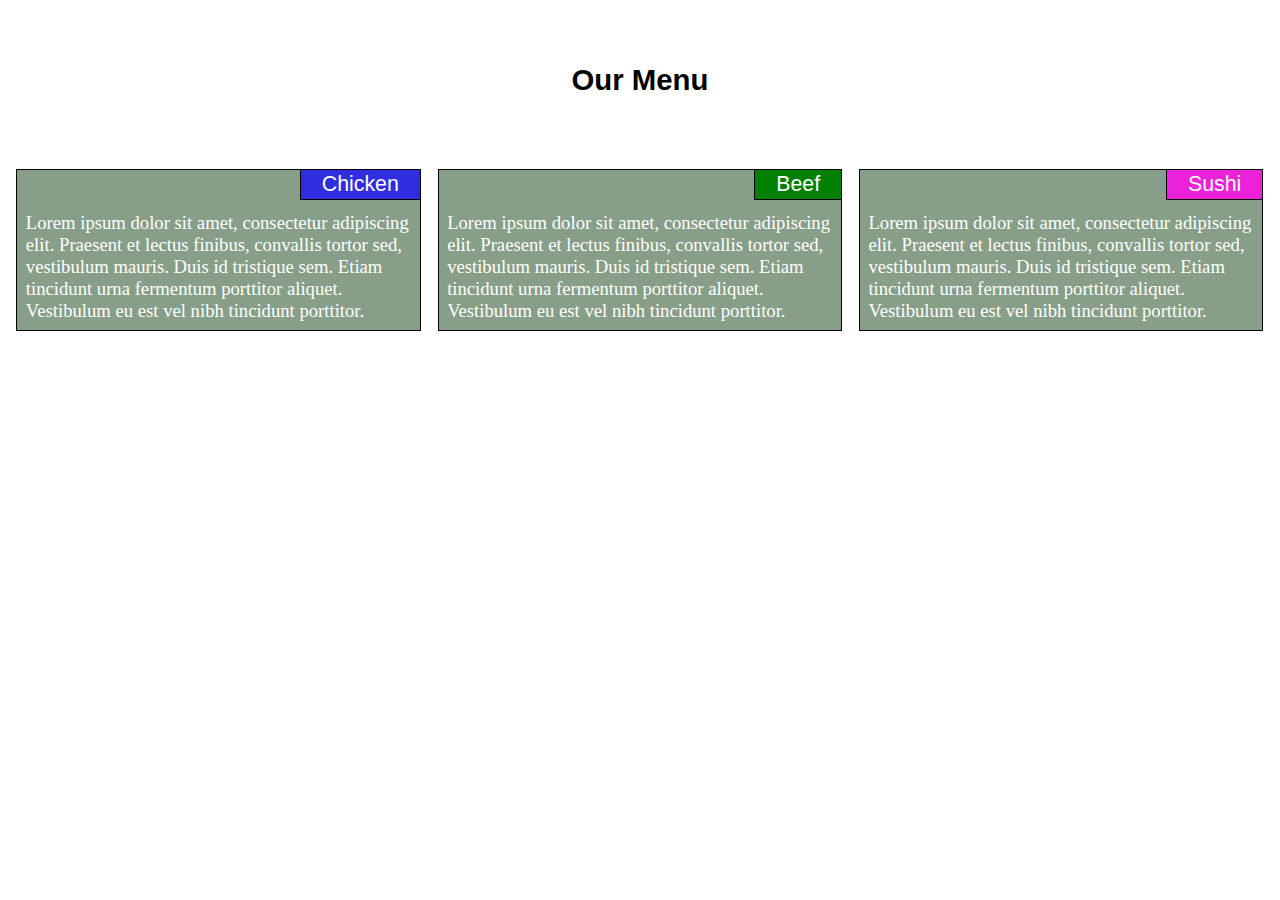
<file: mod2_solution/index.html>
<!DOCTYPE html>
<html lang="en">
<head>
    <meta charset="UTF-8">
    <meta name="viewport" content="width=device-width, initial-scale=1">
    <title>Module 2 Solution</title>
    <link rel="stylesheet" href="css/styles.css">
</head>
<body>
    <h1>Our Menu</h1>

    <div class="row">
        <div class="container-fluid col-lg-4 col-md-6 col-sm-12"><section>
        <p class="cell-heading" id="item-1">Chicken</p>
        <p class="cell">
            Lorem ipsum dolor sit amet, consectetur adipiscing elit. Praesent et lectus finibus, convallis tortor sed, vestibulum mauris. Duis id tristique sem. Etiam tincidunt urna fermentum porttitor aliquet. Vestibulum eu est vel nibh tincidunt porttitor.
        </p></section>
        </div>
        <div class="container-fluid col-lg-4 col-md-6 col-sm-12"><section>
        <p class="cell-heading" id="item-2">Beef</p>
        <p class="cell">
            Lorem ipsum dolor sit amet, consectetur adipiscing elit. Praesent et lectus finibus, convallis tortor sed, vestibulum mauris. Duis id tristique sem. Etiam tincidunt urna fermentum porttitor aliquet. Vestibulum eu est vel nibh tincidunt porttitor.
        </p></section>
        </div>
        <div class="container-fluid col-lg-4 col-md-6 col-sm-12"><section>
        <p class="cell-heading" id="item-3">Sushi</p>
        <p class="cell">
            Lorem ipsum dolor sit amet, consectetur adipiscing elit. Praesent et lectus finibus, convallis tortor sed, vestibulum mauris. Duis id tristique sem. Etiam tincidunt urna fermentum porttitor aliquet. Vestibulum eu est vel nibh tincidunt porttitor.
        </p></section>
        </div>
    </div>
</body>
</html>
</file>
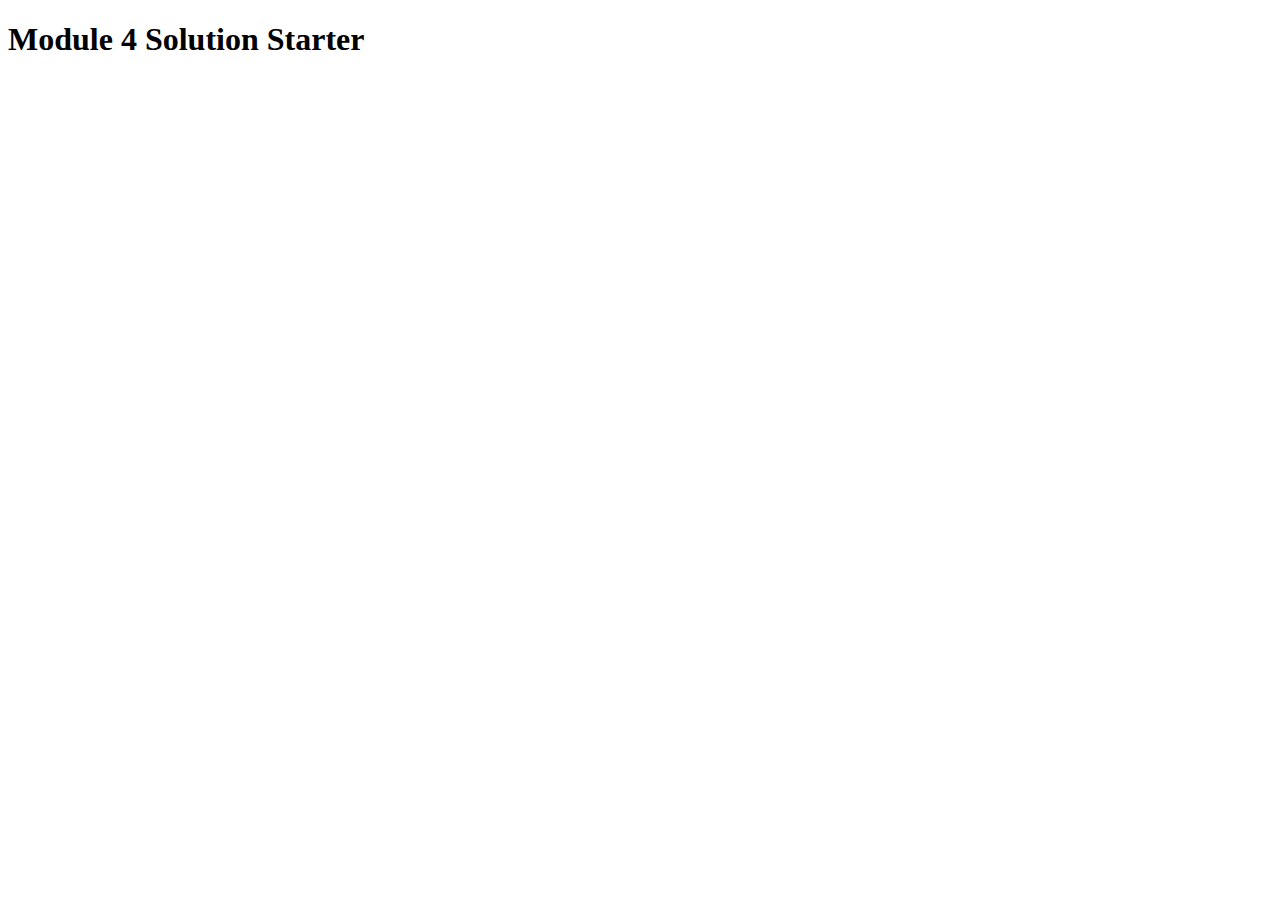
<file: mod4_solution_harder/index.html>
<!DOCTYPE html>
<html>
<head>
  <meta charset="utf-8">
  <title>Module 4 Solution Starter</title>
  <script>
    var names = []; // DO NOT REMOVE
  </script>
  <script src="SpeakHello.js"></script>
  <script src="SpeakGoodBye.js"></script>
  <script src="script.js"></script>
</head>
<body>
  <h1>Module 4 Solution Starter</h1>
</body>
</html>
</file>
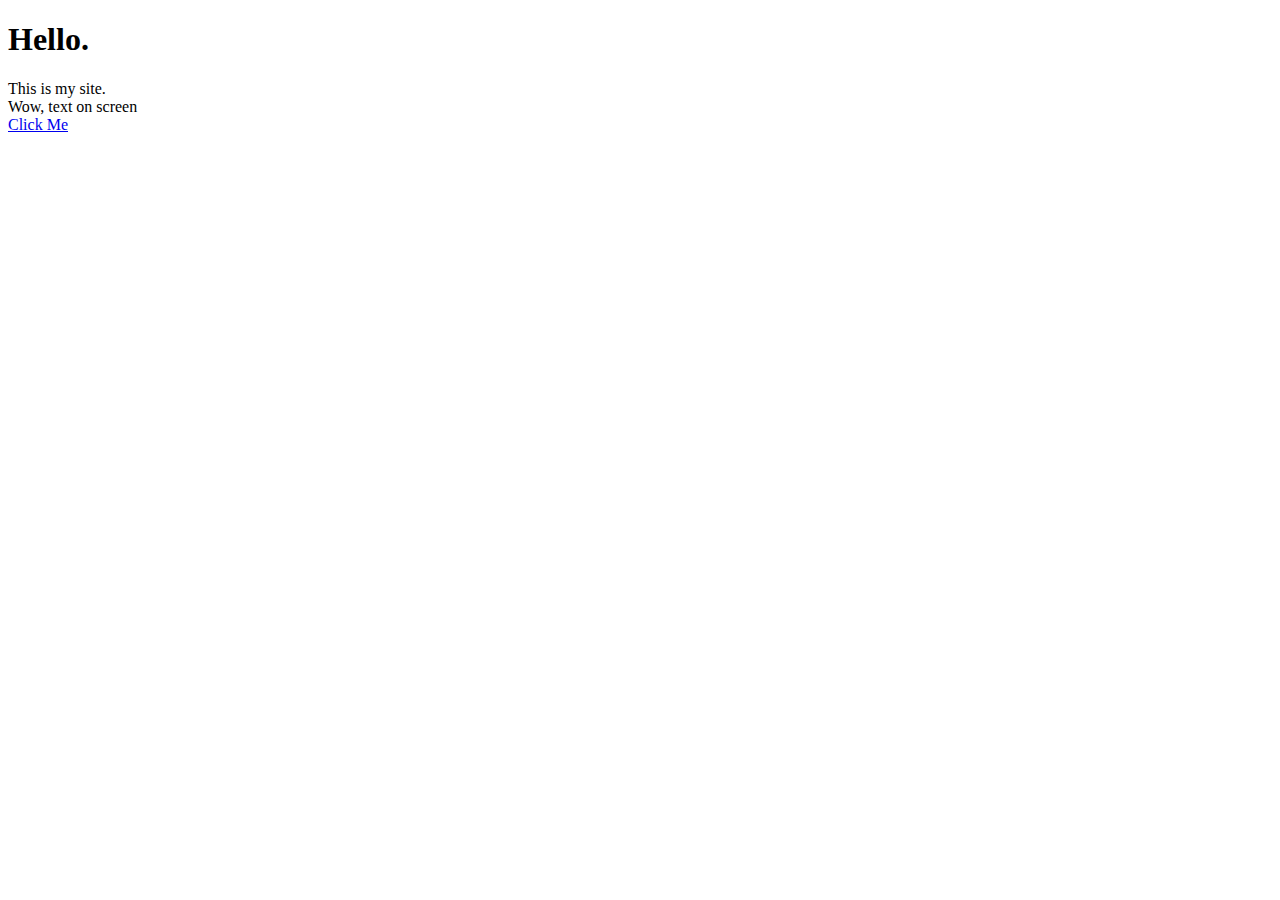
<file: module1/index.html>
<!DOCTYPE html>
<html>
    <head>
        <meta charset="utf-8">
        <title>Coursera</title>
    </head>

    <body>
        <h1>Hello.</h1>
        <div>This is my site.</div>
        <div id="sass"><span>Wow, text on screen</span></div>
        <a href=#sass>Click Me</a>
    </body>
</html>
</file>
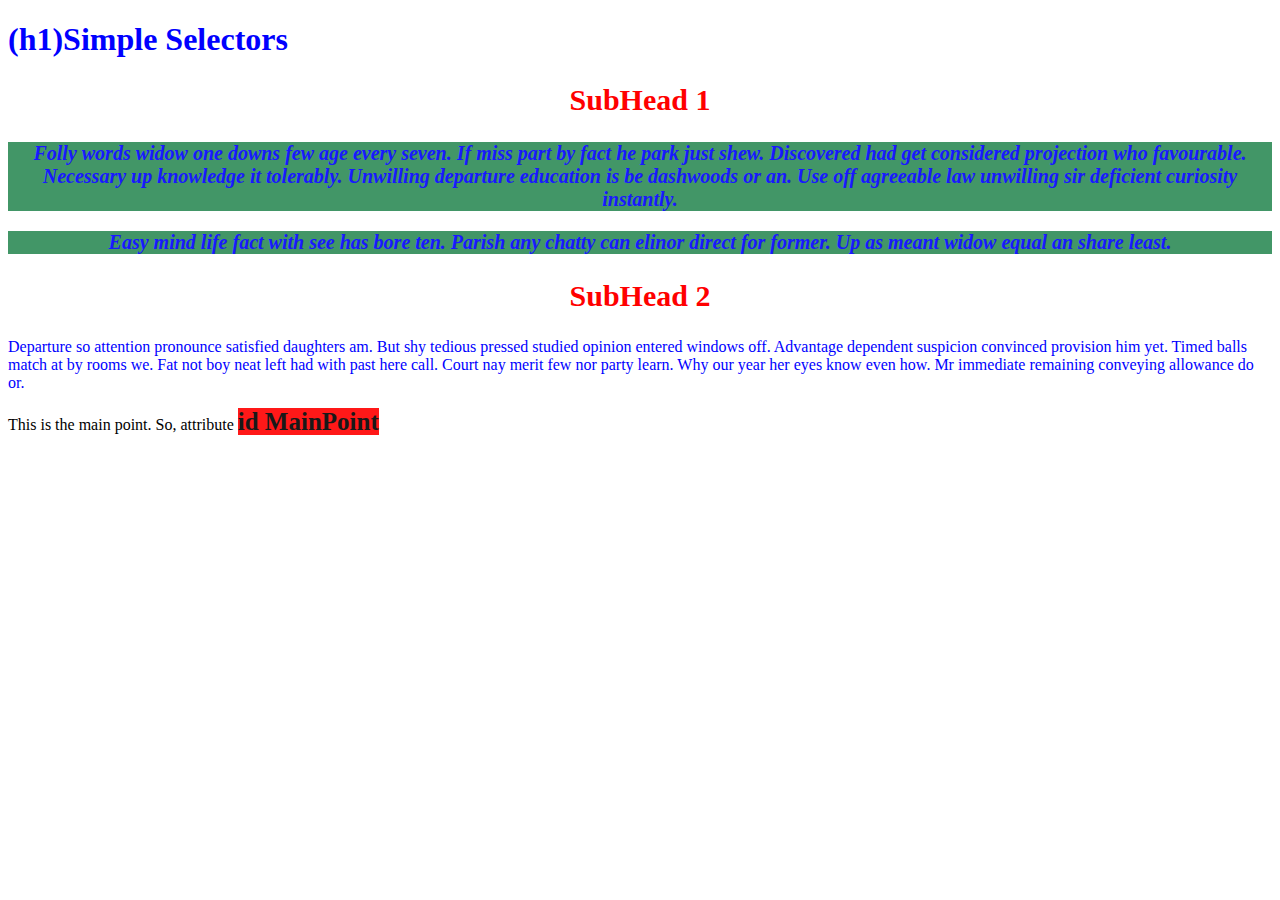
<file: module2/index.html>
<!DOCTYPE html>
<html lang="en">
<head>
    <meta charset="UTF-8">
    <title>CSS Style</title>
    <link rel="stylesheet" href="style.css">
</head>
<body>
    <h1>(h1)Simple Selectors</h1>

    <h2>SubHead 1</h2>
    <p class="highlight">Folly words widow one downs few age every seven. If miss part by fact he park just shew. Discovered had get considered projection who favourable. Necessary up knowledge it tolerably. Unwilling departure education is be dashwoods or an. Use off agreeable law unwilling sir deficient curiosity instantly.</p>

    <p class="highlight">Easy mind life fact with see has bore ten. Parish any chatty can elinor direct for former. Up as meant widow equal an share least.</p>

    <h2>SubHead 2</h2>
    <p>Departure so attention pronounce satisfied daughters am. But shy tedious pressed studied opinion entered windows off. Advantage dependent suspicion convinced provision him yet. Timed balls match at by rooms we. Fat not boy neat left had with past here call. Court nay merit few nor party learn. Why our year her eyes know even how. Mr immediate remaining conveying allowance do or.</p>

    <div>
        This is the main point. So, attribute <span id="MainPoint">id MainPoint</span>
    </div>
</body>
</html>
</file>
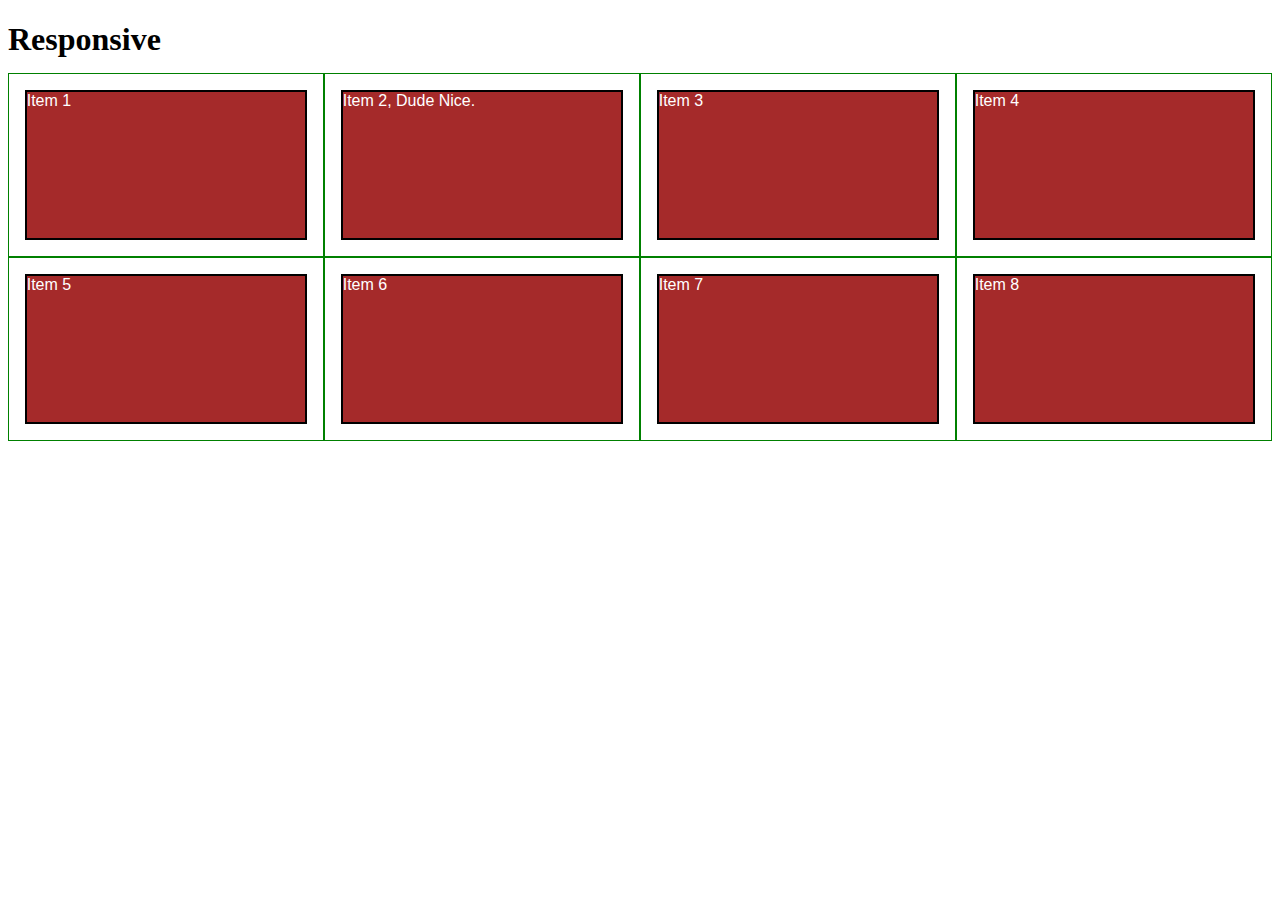
<file: module2a/float.html>
<!DOCTYPE html>
<html lang=eng>
<head>
    <meta charset="UTF-8">
    <meta name="viewport" content="width=device-width, initial-scale=1.0">
    <title>Responsive Layout</title>
    <style>
        * {
            box-sizing: border-box;
        }
        h1 {
            margin-bottom: 15px;
        }
        p {
            width: 90%;
            height: 150px;
            border: 2px solid black;
            background-color: #a52a2a;
            margin-right: auto;
            margin-left: auto;
            font-family: Helvetica;
            color: white;
        }

        /*Responsive*/
        .row{
            width: 100%;
        }

        /*Media Query*/
        @media (min-width: 1200px) {
            .col-lg-1, .col-lg-2, .col-lg-3, .col-lg-4, .col-lg-5, .col-lg-6, .col-lg-7, .col-lg-8, .col-lg-9, .col-lg-10, .col-lg-11, .col-lg-12 {
            float: left;
            border: 1px solid green;
            }
            .col-lg-1{
                width: 8.33%;
            }
            .col-lg-2{
                width: 16.66%;
            }
            .col-lg-3{
                width: 25%;
            }
            .col-lg-4{
                width: 33.33%;
            }
            .col-lg-5{
                width: 41.66%;
            }
            .col-lg-6{
                width: 50%;
            }
            .col-lg-7{
                width: 50.33%;
            }
            .col-lg-8{
                width: 66.66%;
            }
            .col-lg-9{
                width: 74.99%;
            }
            .col-lg-10{
                width: 83.33%;
            }
            .col-lg-11{
                width: 91.66%;
            }
            .col-lg-12{
                width: 100%;
            }
        }

        @media (min-width: 950px) and (max-width: 1199px) {
            .col-md-1, .col-md-2, .col-md-3, .col-md-4, .col-md-5, .col-md-6, .col-md-7, .col-md-8, .col-md-9, .col-md-10, .col-md-11, .col-md-12 {
            float: left;
            border: 1px solid green;
            }
            .col-md-1{
                width: 8.33%;
            }
            .col-md-2{
                width: 16.66%;
            }
            .col-md-3{
                width: 25%;
            }
            .col-md-4{
                width: 33.33%;
            }
            .col-md-5{
                width: 41.66%;
            }
            .col-md-6{
                width: 50%;
            }
            .col-md-7{
                width: 50.33%;
            }
            .col-md-8{
                width: 66.66%;
            }
            .col-md-9{
                width: 74.99%;
            }
            .col-md-10{
                width: 83.33%;
            }
            .col-md-11{
                width: 91.66%;
            }
            .col-lg-12{
                width: 100%;
            }
        }
        
    </style>
</head>
<body>
    <h1>Responsive</h1>

    <div class="row">
        <div class="col-lg-3 col-md-6"><p>Item 1</p></div>
        <div class="col-lg-3 col-md-6"><p>Item 2, Dude Nice.</p></div>
        <div class="col-lg-3 col-md-6"><p>Item 3</p></div>
        <div class="col-lg-3 col-md-6"><p>Item 4</p></div>
        <div class="col-lg-3 col-md-6"><p>Item 5</p></div>
        <div class="col-lg-3 col-md-6"><p>Item 6</p></div>
        <div class="col-lg-3 col-md-6"><p>Item 7</p></div>
        <div class="col-lg-3 col-md-6"><p>Item 8</p></div>
    </div>

</body>
</html>
</file>
<file: mod2_solution/css/styles.css>
* {
    box-sizing: border-box;
}
.row {
    width: 100%;
}
h1 {
    font-size: 22pt;
    font-weight: bold;
    font-family: helvetica;
    margin: 5%;
    text-align: center;
}

.cell-heading{
    width: fit-content;
    border: 1px solid black;

    margin: 2%;
    margin-top: 0%;

    padding: 0.5%;
    padding-left: 5%;
    padding-right: 5%;

    font-family: Helvetica;
    font-size: 16pt;
    color: white;

    float: right;

}
.cell {
    border: 1px solid black;
    background-color: #879e88;
    margin: 2%;
    padding: 2%;
    padding-top: 10%;
    color: white;
    font-family: garamond;
    font-size: 14pt;
}

#item-1 { background-color: rgb(47, 45, 223); color: white; }
#item-2 { background-color: green; color: white; } 
#item-3 { background-color: rgb(236, 34, 219); color: white; }

@media screen and (min-width: 992px) {
    .col-lg-4 {
        width: 33.33%;
        float: left;
        color: white;
    }
}

@media screen and (min-width: 768px) and (max-width: 991px) {
    .col-md-6 {
        width: 50%;
        float: left;
        color: white;
    }
}

@media screen and (max-width: 767px) {
    .col-sm-12 {
        width: 100%;
        float: left;
        color: white;
    }
}
</file>
<file: module2/style.css>
h2 {
    color: red;
    font-size: 30px;
    text-align: center;
}

.highlight {
    background-color: seagreen;
    font-size: 20px;
    font-weight: bold;
    font-style: italic;
    opacity: .9;
    text-align: center;
}

#MainPoint {
    font-size: 25px;
    font-weight: bold;
    background-color: red;
    opacity: .9;
}

p, h1 {
    color: blue;
}
</file>
